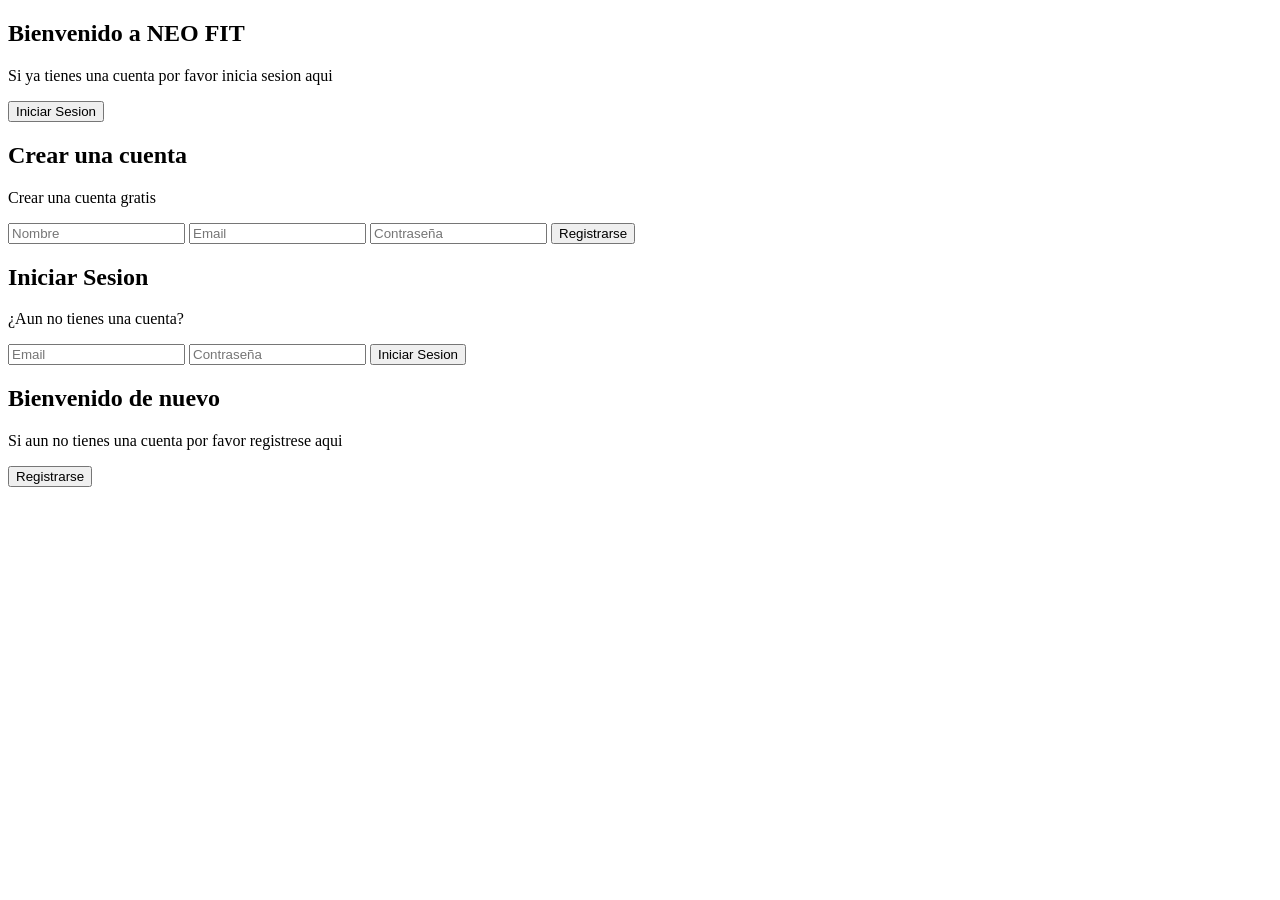
<file: signup.html>
<!DOCTYPE html>
<html lang="en">

<head>
    <meta charset="UTF-8">
    <meta http-equiv="X-UA-Compatible" content="IE=edge">
    <meta name="viewport" content="width=
    , initial-scale=1.0">
    <title>Document</title>
</head>

<body>
    <div class="container-form sign-up">
        <div class="welcome-back">
            <div class="message">
                <h2>Bienvenido a NEO FIT</h2>
                <p>Si ya tienes una cuenta por favor inicia sesion aqui</p>
                <button class="sign-up-btn">Iniciar Sesion</button>
            </div>
        </div>
        <form class="formulario">
            <h2 class="create-account">Crear una cuenta</h2>
            <div class="iconos">
                <div class="border-icon">
                    <i class='bx bxl-instagram'></i>
                </div>
                <div class="border-icon">
                    <i class='bx bxl-facebook-circle'></i>
                </div>
            </div>
            <p class="cuenta-gratis">Crear una cuenta gratis</p>
            <input type="text" placeholder="Nombre">
            <input type="email" placeholder="Email">
            <input type="password" placeholder="Contraseña">
            <input type="button" value="Registrarse">
        </form>
    </div>
    <div class="container-form sign-in">
        <form class="formulario">
            <h2 class="create-account">Iniciar Sesion</h2>
            <div class="iconos">
                <div class="border-icon">
                    <i class='bx bxl-instagram'></i>
                </div>
                <div class="border-icon">
                    <i class='bx bxl-linkedin'></i>
                </div>
                <div class="border-icon">
                    <i class='bx bxl-facebook-circle'></i>
                </div>
            </div>
            <p class="cuenta-gratis">¿Aun no tienes una cuenta?</p>
            <input type="email" placeholder="Email">
            <input type="password" placeholder="Contraseña">
            <input type="button" value="Iniciar Sesion">
        </form>
        <div class="welcome-back">
            <div class="message">
                <h2>Bienvenido de nuevo</h2>
                <p>Si aun no tienes una cuenta por favor registrese aqui</p>
                <button class="sign-in-btn">Registrarse</button>
            </div>
        </div>
    </div>


</body>

</html>
</file>
